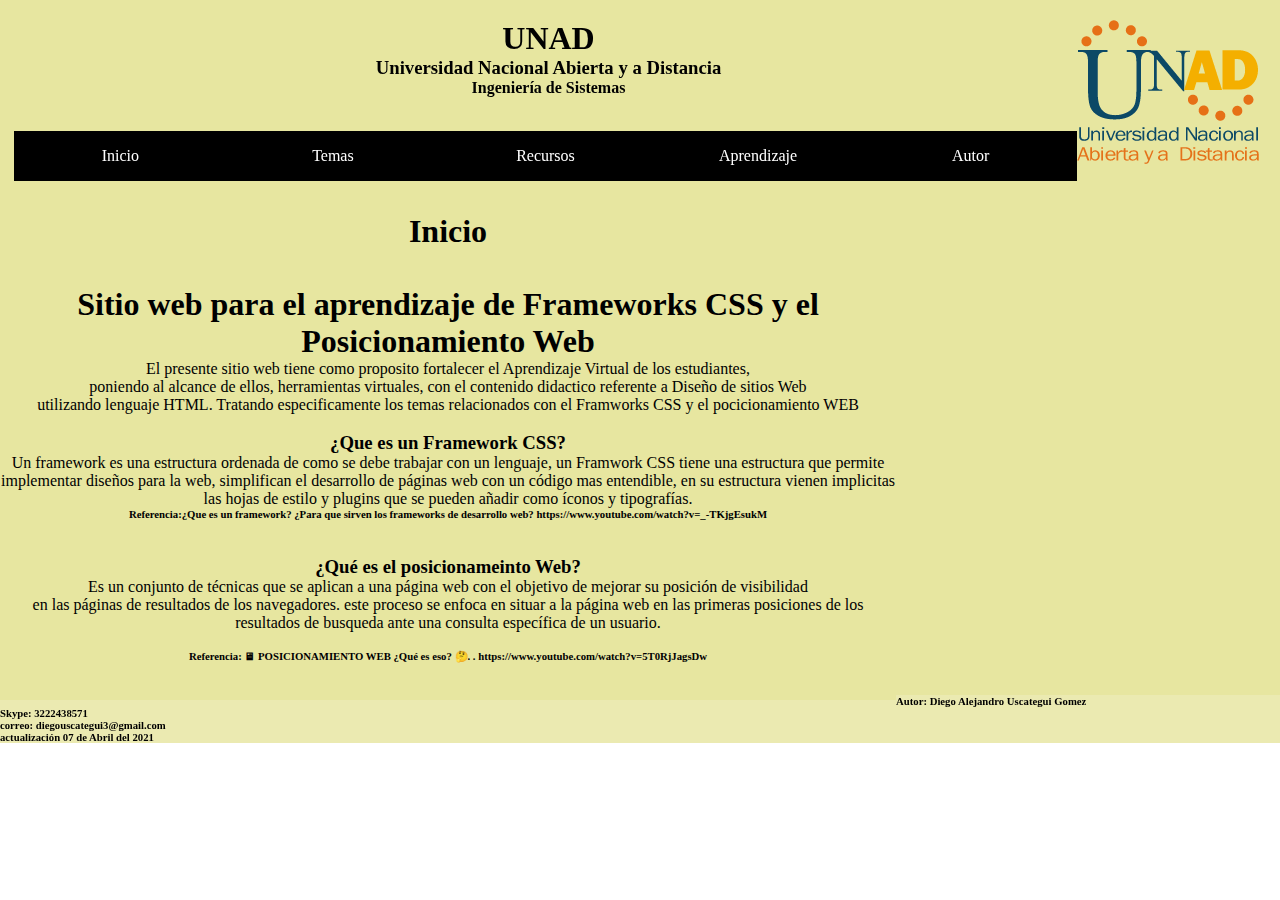
<file: index.html>
<index html>
<html lang="en">

<head>
    <meta charset="UTF-8">
    <meta http-equiv="X-UA-Compatible" content="IE=edge">
    <meta name="viewport" content="width=device-width, initial-scale=1.0">
    <title>Document</title>
    <link rel="stylesheet" href="css/estilos.css">
</head>

<body>
    <header>
        <img src="img/logo UNAD.png" alt="Logo UNAD" style="float:right">
        <Center>
            <h1>UNAD</h1>
        </Center>
        <center>
            <H3>Universidad Nacional Abierta y a Distancia</H3>
            <h4>Ingeniería de Sistemas</h4>
        </center>
    </header>
    <nav>
        <style>
            * {
                margin: 0;
                padding: 0;
                box-sizing: border-box;
            }

            .menu-area a {
                display: flex;
                align-items: center;
                justify-content: center;
                color: #fff;
                background: black;
                height: 50px;
                text-decoration: none;
            }

            .menu-area a:hover {
                background: greenyellow;
                color: #fff;

            }

            .menu-area ul {
                list-style: none;
                display: flex;
            }

            .menu-area li {
                position: relative;
                width: 100%;
                text-align: center;
            }

            .menu-area li:hover .dropdown-1>li {
                top: 0;
                display: block;
            }

            .dropdown-1 li {
                display: none;
                position: relative;
            }

            .dropdown-1 {
                position: absolute;
                display: flex;
                flex-direction: column;
                width: 100%;
            }

            .dropdown-1 li:hover {
                display: block;
            }
        </style>
        </head>

        <body>
            <nav class="menu-area">
                <ul>
                    <li> <a href="Inicio.html">Inicio</a> </li>
                    <li><a href="#">Temas</a>
                        <ul class="dropdown-1">
                            <li><a href="FrameworkCSS.html">Framework y css</a></li>
                            <li><a href="PosicionamientoWeb.html">Posicionamiento Web</a></li>
                            <li><a href="mediaqueries.html">Sitios responsivos con Media Queries</a></li>
                            <li><a href="seo.html">Medidas para mejorar el SEO</a></li>
                        </ul>
                    </li>
                    <li><a href="#">Recursos</a>
                        <ul class="dropdown-1">
                            <li> <a href="Recursos Framework CSS.html">Framework y css</a> </li>
                            <li><a href="Recursos Posicionamiento Digital.html">Posicionamiento web</a>
                            </li>
                        </ul>
                    </li>
                    <li><a href="#">Aprendizaje</a>
                        <ul class="dropdown-1">
                            <li> <a href="AprendizajeActividad1.html">Aprendizaje 1</a> </li>
                            <li><a href="AprendizajeActividad2.html">Aprendizaje 2</a></li>
                        </ul>
                    </li>
                    <li><a href="Autor.html">Autor</a></li>
                </ul>
            </nav>

        </body>

    </nav>
    <div class="Contenedor">
        <section>
            <article>
                <br>
                <CENTER>
                    <h1>Inicio</h1>
                </CENTER>
                <center>
                    <br><br>
                    <h1>Sitio web para el aprendizaje de Frameworks CSS y el Posicionamiento Web</h1>
                    <p>El presente sitio web tiene como proposito fortalecer el Aprendizaje Virtual de los estudiantes,
                        <br>
                        poniendo al alcance de ellos, herramientas virtuales, con el contenido didactico referente a
                        Diseño
                        de sitios Web <br>
                        utilizando lenguaje HTML. Tratando especificamente los temas relacionados con el Framworks CSS y
                        el
                        pocicionamiento WEB <br><br>
                    </p>
                </center>

            </article>
            <article>
                <center>
                    <h3>¿Que es un Framework CSS?</h3>
                    <p>
                        Un framework es una estructura ordenada de como se debe trabajar con un lenguaje, un Framwork
                        CSS
                        tiene una estructura que permite <br>
                        implementar diseños para la web, simplifican el desarrollo de páginas web con un código mas
                        entendible, en su estructura vienen implicitas <br>
                        las hojas de estilo y plugins que se pueden añadir como íconos y tipografías.
                    <h6>Referencia:¿Que es un framework? ¿Para que sirven los frameworks de desarrollo web? 
                        https://www.youtube.com/watch?v=_-TKjgEsukM</h6> <br><br>
                    </p>

                    <h3>¿Qué es el posicionameinto Web?</h3>
                    <p>
                        Es un conjunto de técnicas que se aplican a una página web con el objetivo de mejorar su
                        posición de
                        visibilidad <br>
                        en las páginas de resultados de los navegadores. este proceso se enfoca en situar a la página
                        web en
                        las primeras posiciones
                        de los resultados de busqueda ante una consulta específica de un usuario. <br><br>
                    </p>
                    <h6>Referencia: 🖥 POSICIONAMIENTO WEB ¿Qué es eso? 🤔.                     .
                        https://www.youtube.com/watch?v=5T0RjJagsDw</h6>
                </center>

            </article>
        </section>
        <aside>
            <center>
                <iframe
                    src="https://www.facebook.com/plugins/page.php?href=https%3A%2F%2Fwww.facebook.com%2FUniversidadUNAD%2F&tabs=timeline&width=340&height=500&small_header=false&adapt_container_width=true&hide_cover=false&show_facepile=true&appId"
                    width="340" height="500" style="border:none;overflow:hidden" scrolling="no" frameborder="0"
                    allowfullscreen="true"
                    allow="autoplay; clipboard-write; encrypted-media; picture-in-picture; web-share"></iframe>
        </aside>
        </center>

    </div>

    <footer>
        <h6>Autor: Diego Alejandro Uscategui Gomez<br>
            Skype: 3222438571 <br>
            correo: diegouscategui3@gmail.com <br>
            actualización 07 de Abril del 2021
    </footer>




</body>

</html>
</file>
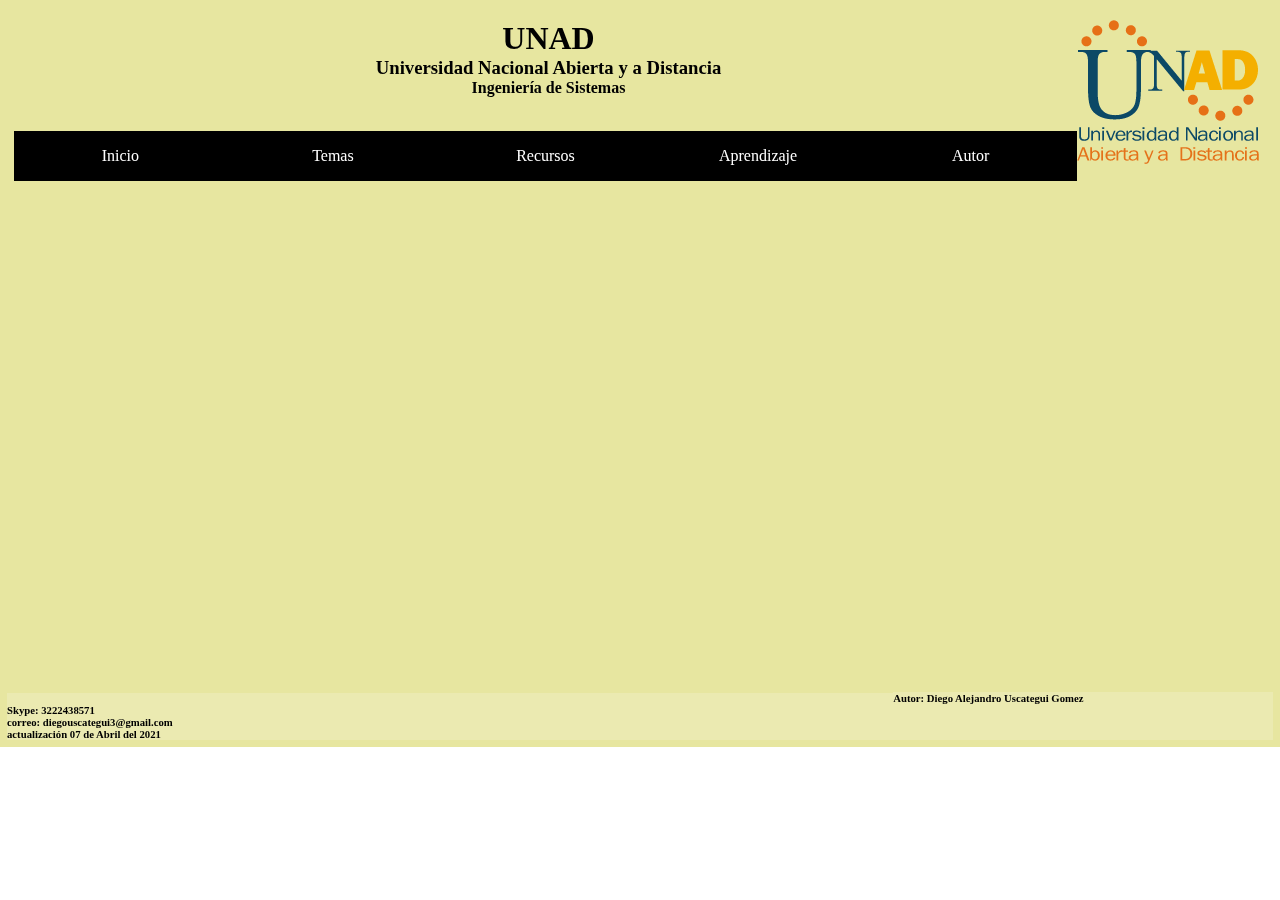
<file: AprendizajeActividad1.html>
<!DOCTYPE html>
<html lang="en">

<head>
    <meta charset="UTF-8">
    <meta http-equiv="X-UA-Compatible" content="IE=edge">
    <meta name="viewport" content="width=device-width, initial-scale=1.0">
    <title>Document</title>
    <link rel="stylesheet" href="css/estilos.css">
</head>

<body>
    <header>
        <img src="img/logo UNAD.png" alt="Logo UNAD" style="float:right">
        <Center>
            <h1>UNAD</h1>
        </Center>
        <center>
            <H3>Universidad Nacional Abierta y a Distancia</H3>
            <h4>Ingeniería de Sistemas</h4>
        </center>

    </header>
    <nav>
        <style>
            * {
                margin: 0;
                padding: 0;
                box-sizing: border-box;
            }

            .menu-area a {
                display: flex;
                align-items: center;
                justify-content: center;
                color: #fff;
                background: black;
                height: 50px;
                text-decoration: none;
            }

            .menu-area a:hover {
                background: rgb(243, 57, 228);
                color: #fff;

            }

            .menu-area ul {
                list-style: none;
                display: flex;
            }

            .menu-area li {
                position: relative;
                width: 100%;
                text-align: center;
            }

            .menu-area li:hover .dropdown-1>li {
                top: 0;
                display: block;
            }

            .dropdown-1 li {
                display: none;
                position: relative;
            }

            .dropdown-1 {
                position: absolute;
                display: flex;
                flex-direction: column;
                width: 100%;
            }

            .dropdown-1 li:hover {
                display: block;
            }
        </style>
        </head>

        <body>
            <nav class="menu-area">
                <ul>
                    <li> <a href="Inicio.html">Inicio</a> </li>
                    <li><a href="#">Temas</a>
                        <ul class="dropdown-1">
                            <li><a href="FrameworkCSS.html">Framework y css</a></li>
                            <li><a href="PosicionamientoWeb.html">Posicionamiento Web</a></li>
                            <li><a href="mediaqueries.html">Sitios responsivos con Media Queries</a></li>
                            <li><a href="seo.html">Medidas para mejorar el SEO</a></li>
                        </ul>
                    </li>
                    <li><a href="#">Recursos</a>
                        <ul class="dropdown-1">
                            <li> <a href="Recursos Framework CSS.html">Recursos Framework</a> </li>
                            <li><a href="Recursos Posicionamiento Digital.html">Recursos Posicionamiento Digital</a>
                            </li>
                        </ul>
                    </li>
                    <li><a href="#">Aprendizaje</a>
                        <ul class="dropdown-1">
                            <li> <a href="AprendizajeActividad1.html">Aprendizaje 1</a> </li>
                            <li><a href="AprendizajeActividad2.html">Aprendizaje 2</a></li>
                        </ul>
                    </li>
                    <li><a href="Autor.html">Autor</a></li>
                </ul>
            </nav>
            <div class="Contenedor">
                <section>
                    <br><br><br>

                    <CENTER>
                        <iframe src="https://docs.google.com/forms/d/e/1FAIpQLScXEA7ORvVWGWiTaOumkJcEmQCnlHQJTFWEC_swxngKiFm23w/viewform?embedded=true" width="640" height="450" frameborder="0" marginheight="0" marginwidth="0">Cargando…</iframe>
                    </CENTER>
                </section>
                <aside>
                    <center>
                        <iframe
                            src="https://www.facebook.com/plugins/page.php?href=https%3A%2F%2Fwww.facebook.com%2FUniversidadUNAD%2F&tabs=timeline&width=340&height=500&small_header=false&adapt_container_width=true&hide_cover=false&show_facepile=true&appId"
                            width="340" height="500" style="border:none;overflow:hidden" scrolling="no" frameborder="0"
                            allowfullscreen="true"
                            allow="autoplay; clipboard-write; encrypted-media; picture-in-picture; web-share"></iframe>
                    </center>

                </aside>
            </div>

            <footer>
                <h6>Autor: Diego Alejandro Uscategui Gomez<br>
                    Skype: 3222438571 <br>
                    correo: diegouscategui3@gmail.com <br>
                    actualización 07 de Abril del 2021
            </footer>




        </body>

</html>
</file>
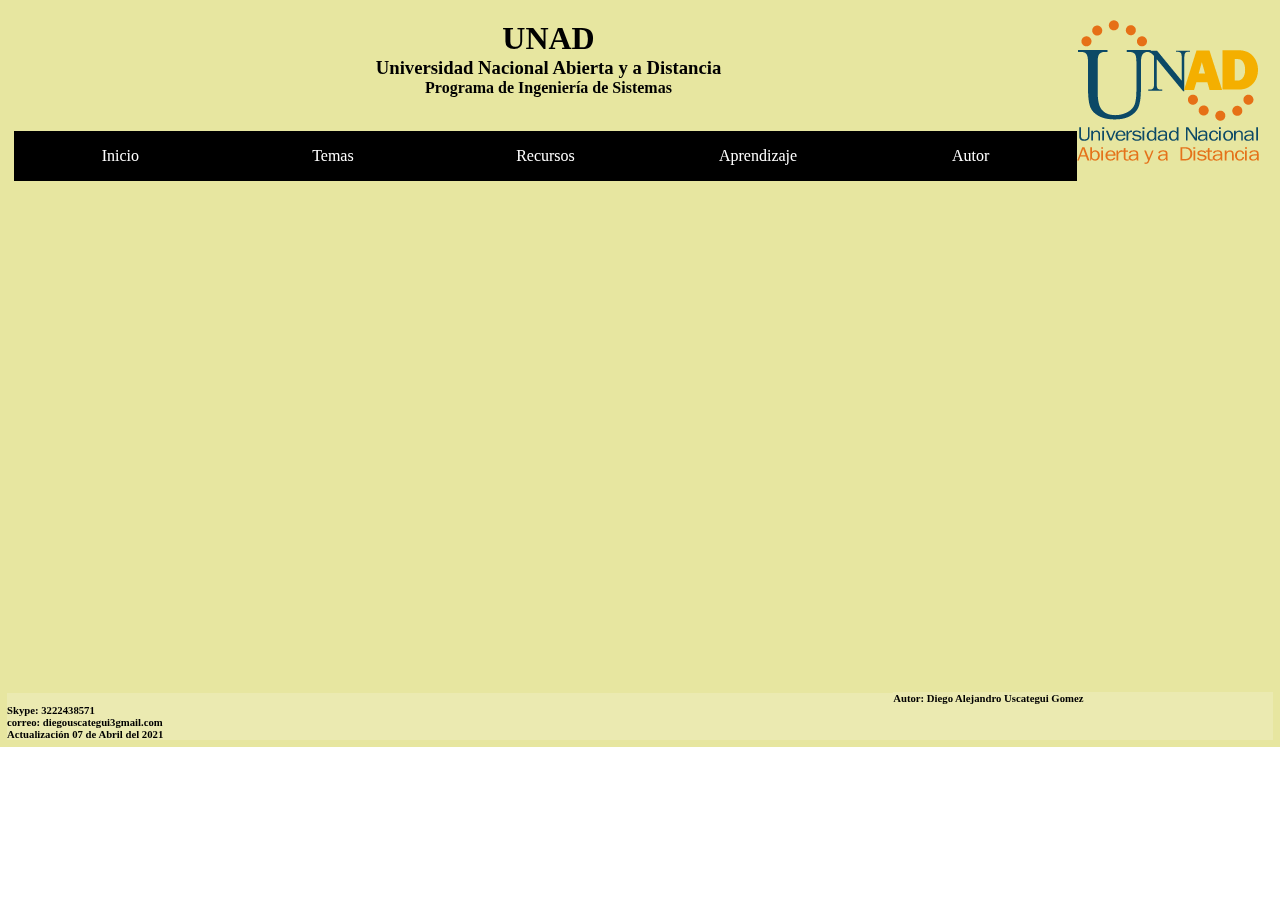
<file: AprendizajeActividad2.html>
<!DOCTYPE html>
<html lang="en">

<head>
    <meta charset="UTF-8">
    <meta http-equiv="X-UA-Compatible" content="IE=edge">
    <meta name="viewport" content="width=device-width, initial-scale=1.0">
    <title>Document</title>
    <link rel="stylesheet" href="css/estilos.css">
</head>

<body>
    <header>
        <img src="img/logo UNAD.png" alt="Logo UNAD" style="float:right">
        <Center>
            <h1>UNAD</h1>
        </Center>
        <center>
            <H3>Universidad Nacional Abierta y a Distancia</H3>
            <h4>Programa de Ingeniería de Sistemas</h4>
        </center>

    </header>
    <nav>
        <style>
            * {
                margin: 0;
                padding: 0;
                box-sizing: border-box;
            }

            .menu-area a {
                display: flex;
                align-items: center;
                justify-content: center;
                color: #fff;
                background: black;
                height: 50px;
                text-decoration: none;
            }

            .menu-area a:hover {
                background: rgb(10, 126, 134);
                color: #fff;

            }

            .menu-area ul {
                list-style: none;
                display: flex;
            }

            .menu-area li {
                position: relative;
                width: 100%;
                text-align: center;
            }

            .menu-area li:hover .dropdown-1>li {
                top: 0;
                display: block;
            }

            .dropdown-1 li {
                display: none;
                position: relative;
            }

            .dropdown-1 {
                position: absolute;
                display: flex;
                flex-direction: column;
                width: 100%;
            }

            .dropdown-1 li:hover {
                display: block;
            }
        </style>
        </head>

        <body>
            <nav class="menu-area">
                <ul>
                    <li> <a href="Inicio.html">Inicio</a> </li>
                    <li><a href="#">Temas</a>
                        <ul class="dropdown-1">
                            <li><a href="FrameworkCSS.html">Framework y css</a></li>
                            <li><a href="PosicionamientoWeb.html">Posicionamiento Web</a></li>
                            <li><a href="mediaqueries.html">Sitios responsivos con Media Queries</a></li>
                            <li><a href="seo.html">Medidas para mejorar el SEO</a></li>
                        </ul>
                    </li>
                    <li><a href="#">Recursos</a>
                        <ul class="dropdown-1">
                            <li> <a href="Recursos Framework CSS.html">Recursos Framework</a> </li>
                            <li><a href="Recursos Posicionamiento Digital.html">Recursos Posicionamiento Digital</a>
                            </li>
                        </ul>
                    </li>
                    <li><a href="#">Aprendizaje</a>
                        <ul class="dropdown-1">
                            <li> <a href="AprendizajeActividad1.html">Aprendizaje 1</a> </li>
                            <li><a href="AprendizajeActividad2.html">Aprendizaje 2</a></li>
                        </ul>
                    </li>
                    <li><a href="Autor.html">Autor</a></li>
                </ul>
            </nav>
            <div class="Contenedor">
                <section>
                    <br><br><br>

                    <CENTER>
                        <iframe src="https://docs.google.com/forms/d/e/1FAIpQLSdJ3NBCRoNz_AgJWixVGAFlVgmpeKa7QBH1gLf-4hPjqUX6-w/viewform?embedded=true" width="640" height="450" frameborder="0" marginheight="0" marginwidth="0">Cargando…</iframe>
                    </CENTER>

                </section>
                <aside>
                    <center>
                        <iframe
                            src="https://www.facebook.com/plugins/page.php?href=https%3A%2F%2Fwww.facebook.com%2FUniversidadUNAD%2F&tabs=timeline&width=340&height=500&small_header=false&adapt_container_width=true&hide_cover=false&show_facepile=true&appId"
                            width="340" height="500" style="border:none;overflow:hidden" scrolling="no" frameborder="0"
                            allowfullscreen="true"
                            allow="autoplay; clipboard-write; encrypted-media; picture-in-picture; web-share"></iframe>
                    </center>

                </aside>
            </div>

            <footer>
                <h6>Autor: Diego Alejandro Uscategui Gomez <br>
                    Skype: 3222438571 <br>
                    correo: diegouscategui3gmail.com <br>
                    Actualización 07 de Abril del 2021
            </footer>




        </body>

</html>
</file>
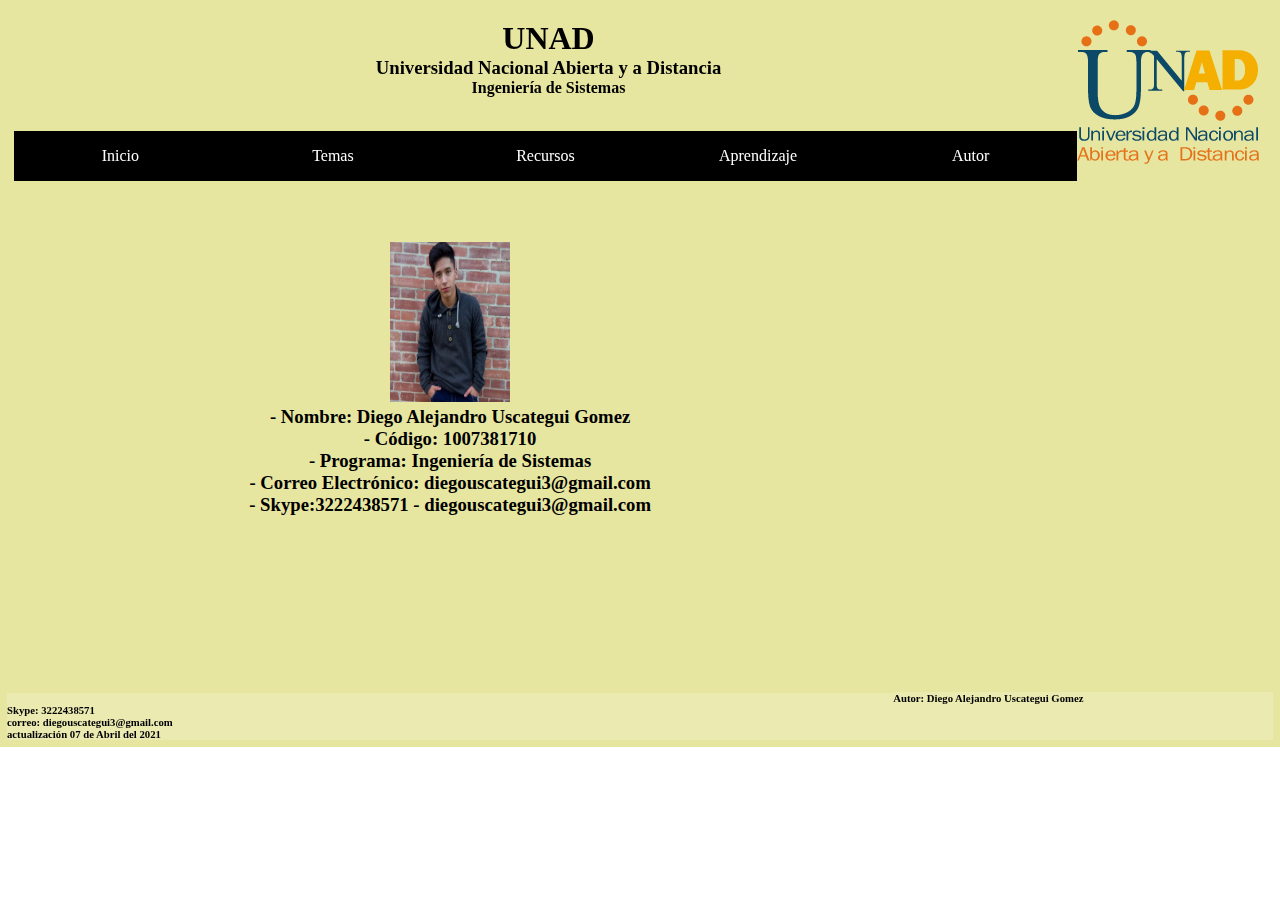
<file: Autor.html>
<!DOCTYPE html>
<html lang="en">

<head>
    <meta charset="UTF-8">
    <meta http-equiv="X-UA-Compatible" content="IE=edge">
    <meta name="viewport" content="width=device-width, initial-scale=1.0">
    <title>Document</title>
    <link rel="stylesheet" href="css/estilos.css">
</head>

<body>
    <header>
        <img src="img/logo UNAD.png" alt="Logo UNAD" style="float:right">
        <Center>
            <h1>UNAD</h1>
        </Center>
        <center>
            <H3>Universidad Nacional Abierta y a Distancia</H3>
            <h4>Ingeniería de Sistemas</h4>
        </center>
    </header>
    <nav>
        <style>
            * {
                margin: 0;
                padding: 0;
                box-sizing: border-box;
            }

            .menu-area a {
                display: flex;
                align-items: center;
                justify-content: center;
                color: #fff;
                background: black;
                height: 50px;
                text-decoration: none;
            }

            .menu-area a:hover {
                background: yellowgreen;
                color: #fff;

            }

            .menu-area ul {
                list-style: none;
                display: flex;
            }

            .menu-area li {
                position: relative;
                width: 100%;
                text-align: center;
            }

            .menu-area li:hover .dropdown-1>li {
                top: 0;
                display: block;
            }

            .dropdown-1 li {
                display: none;
                position: relative;
            }

            .dropdown-1 {
                position: absolute;
                display: flex;
                flex-direction: column;
                width: 100%;
            }

            .dropdown-1 li:hover {
                display: block;
            }
        </style>
        </head>

        <body>
            <nav class="menu-area">
                <ul>
                    <li> <a href="Inicio.html">Inicio</a> </li>
                    <li><a href="#">Temas</a>
                        <ul class="dropdown-1">
                            <li><a href="FrameworkCSS.html">Framework y css</a></li>
                            <li><a href="PosicionamientoWeb.html">Posicionamiento Web</a></li>
                            <li><a href="mediaqueries.html">Sitios responsivos con Media Queries</a></li>
                            <li><a href="seo.html">Medidas para mejorar el SEO</a></li>
                        </ul>
                    </li>
                    <li><a href="#">Recursos</a>
                        <ul class="dropdown-1">
                            <li> <a href="Recursos Framework CSS.html">Recursos Framework</a> </li>
                            <li><a href="Recursos Posicionamiento Digital.html">Recursos Posicionamiento Digital</a>
                            </li>
                        </ul>
                    </li>
                    <li><a href="#">Aprendizaje</a>
                        <ul class="dropdown-1">
                            <li> <a href="AprendizajeActividad1.html">Aprendizaje 1</a> </li>
                            <li><a href="AprendizajeActividad2.html">Aprendizaje 2</a></li>
                        </ul>
                    </li>
                    <li><a href="Autor.html">Autor</a></li>
                </ul>
            </nav>
            <div class="Contenedor">
                <section>


                    <article>
                        <br><br><br>
                        <center>
                            <img src="img/Foto.jpg" width="120" height="160">
                        </center>

                        <p>
                            <center>
                                <h3> - Nombre: Diego Alejandro Uscategui Gomez <br>
                                    - Código: 1007381710 <br>
                                    - Programa: Ingeniería de Sistemas <br>
                                    - Correo Electrónico: diegouscategui3@gmail.com <br>
                                    - Skype:3222438571
                                    - diegouscategui3@gmail.com <br> 
                                </h3>
                            </center>



                        </p>

                    </article>

                </section>
                <aside>
                    <center>
                        <iframe
                            src="https://www.facebook.com/plugins/page.php?href=https%3A%2F%2Fwww.facebook.com%2FUniversidadUNAD%2F&tabs=timeline&width=340&height=500&small_header=false&adapt_container_width=true&hide_cover=false&show_facepile=true&appId"
                            width="340" height="500" style="border:none;overflow:hidden" scrolling="no" frameborder="0"
                            allowfullscreen="true"
                            allow="autoplay; clipboard-write; encrypted-media; picture-in-picture; web-share"></iframe>
                    </center>

                </aside>
            </div>

            <footer>
                <h6>Autor: Diego Alejandro Uscategui Gomez<br>
                    Skype: 3222438571 <br>
                    correo: diegouscategui3@gmail.com <br>
                    actualización 07 de Abril del 2021
            </footer>




        </body>

</html>
</file>
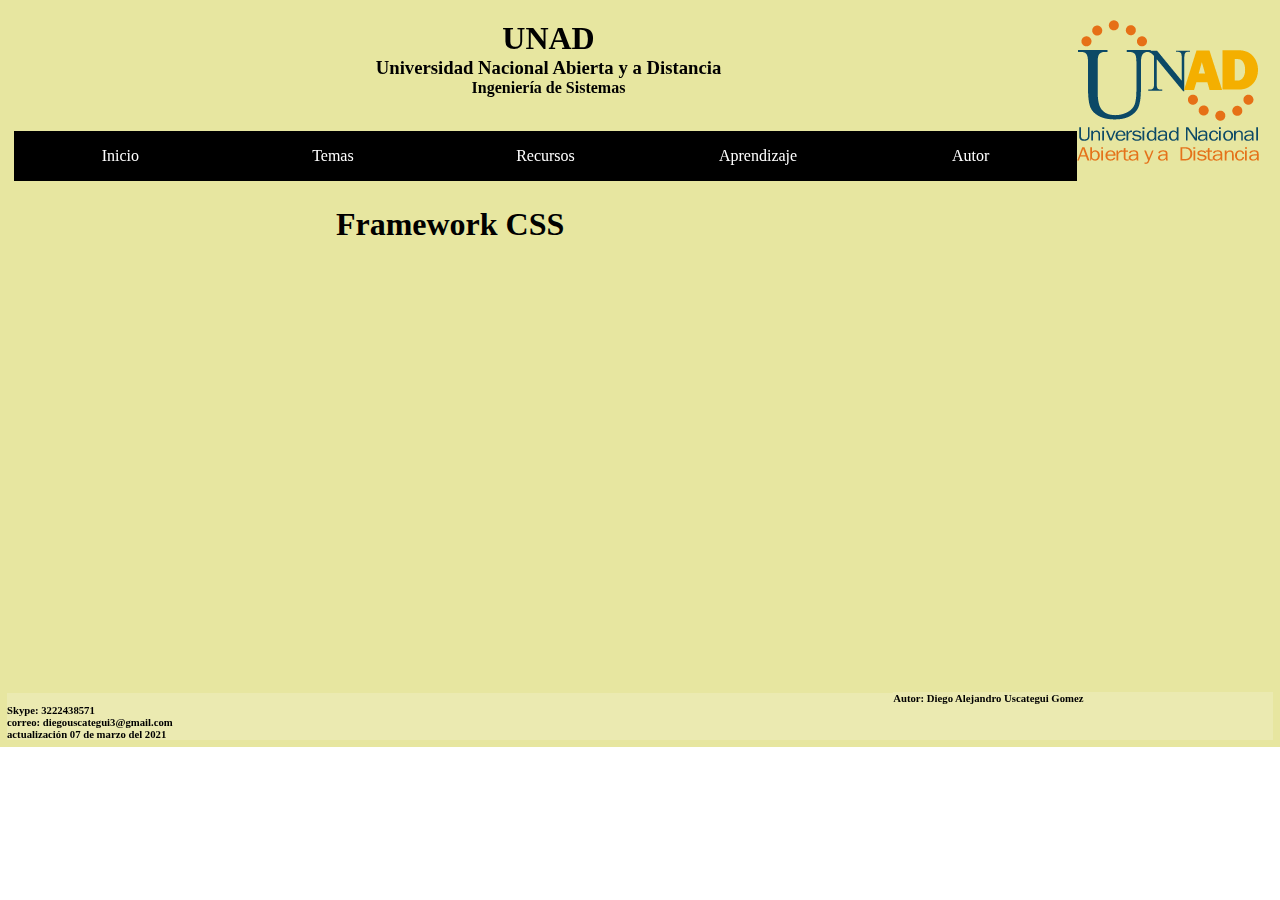
<file: FrameworkCSS.html>
<!DOCTYPE html>
<html lang="en">

<head>
    <meta charset="UTF-8">
    <meta http-equiv="X-UA-Compatible" content="IE=edge">
    <meta name="viewport" content="width=device-width, initial-scale=1.0">
    <title>Document</title>
    <link rel="stylesheet" href="css/estilos.css">
</head>

<body>
    <header>
        <img src="img/logo UNAD.png" alt="Logo UNAD" style="float:right">
        <Center>
            <h1>UNAD</h1>
        </Center>
        <center>
            <H3>Universidad Nacional Abierta y a Distancia</H3>
            <h4>Ingeniería de Sistemas</h4>
        </center>
    </header>
    <nav>
        <style>
            * {
                margin: 0;
                padding: 0;
                box-sizing: border-box;
            }

            .menu-area a {
                display: flex;
                align-items: center;
                justify-content: center;
                color: #fff;
                background: black;
                height: 50px;
                text-decoration: none;
            }

            .menu-area a:hover {
                background: tomato;
                color: #fff;

            }

            .menu-area ul {
                list-style: none;
                display: flex;
            }

            .menu-area li {
                position: relative;
                width: 100%;
                text-align: center;
            }

            .menu-area li:hover .dropdown-1>li {
                top: 0;
                display: block;
            }

            .dropdown-1 li {
                display: none;
                position: relative;
            }

            .dropdown-1 {
                position: absolute;
                display: flex;
                flex-direction: column;
                width: 100%;
            }

            .dropdown-1 li:hover {
                display: block;
            }
        </style>
        </head>

        <body>
            <nav class="menu-area">
                <ul>
                    <li> <a href="Inicio.html">Inicio</a> </li>
                    <li><a href="#">Temas</a>
                        <ul class="dropdown-1">
                            <li><a href="FrameworkCSS.html">Framework y css</a></li>
                            <li><a href="PosicionamientoWeb.html">Posicionamiento Web</a></li>
                            <li><a href="mediaqueries.html">Sitios responsivos con Media Queries</a></li>
                            <li><a href="seo.html">Medidas para mejorar el SEO</a></li>
                        </ul>
                    </li>
                    <li><a href="#">Recursos</a>
                        <ul class="dropdown-1">
                            <li> <a href="Recursos Framework CSS.html">Recursos Framework</a> </li>
                            <li><a href="Recursos Posicionamiento Digital.html">Recursos Posicionamiento Digital</a>
                            </li>
                        </ul>
                    </li>
                    <li><a href="#">Aprendizaje</a>
                        <ul class="dropdown-1">
                            <li> <a href="AprendizajeActividad1.html">Aprendizaje 1</a> </li>
                            <li><a href="AprendizajeActividad2.html">Aprendizaje 2</a></li>
                        </ul>
                    </li>
                    <li><a href="Autor.html">Autor</a></li>
                </ul>
            </nav>
            <div class="Contenedor">
                <section>
                    <article>
                        <br>
                        <CENTER>
                            <h1>Framework CSS</h1>
                        </CENTER>
                        <center>
                            <iframe width="880" height="455" src="pdf/Framework CSS.pdf"
                                frameborder="0"></iframe>
                        </center>

                    </article>

                </section>
                <aside>
                    <center>
                        <iframe
                            src="https://www.facebook.com/plugins/page.php?href=https%3A%2F%2Fwww.facebook.com%2FUniversidadUNAD%2F&tabs=timeline&width=340&height=500&small_header=false&adapt_container_width=true&hide_cover=false&show_facepile=true&appId"
                            width="340" height="500" style="border:none;overflow:hidden" scrolling="no" frameborder="0"
                            allowfullscreen="true"
                            allow="autoplay; clipboard-write; encrypted-media; picture-in-picture; web-share"></iframe>
                    </center>

                </aside>
            </div>

            <footer>
                <h6>Autor: Diego Alejandro Uscategui Gomez<br>
                    Skype: 3222438571 <br>
                    correo: diegouscategui3@gmail.com <br>
                    actualización 07 de marzo del 2021
            </footer>




        </body>

</html>
</file>
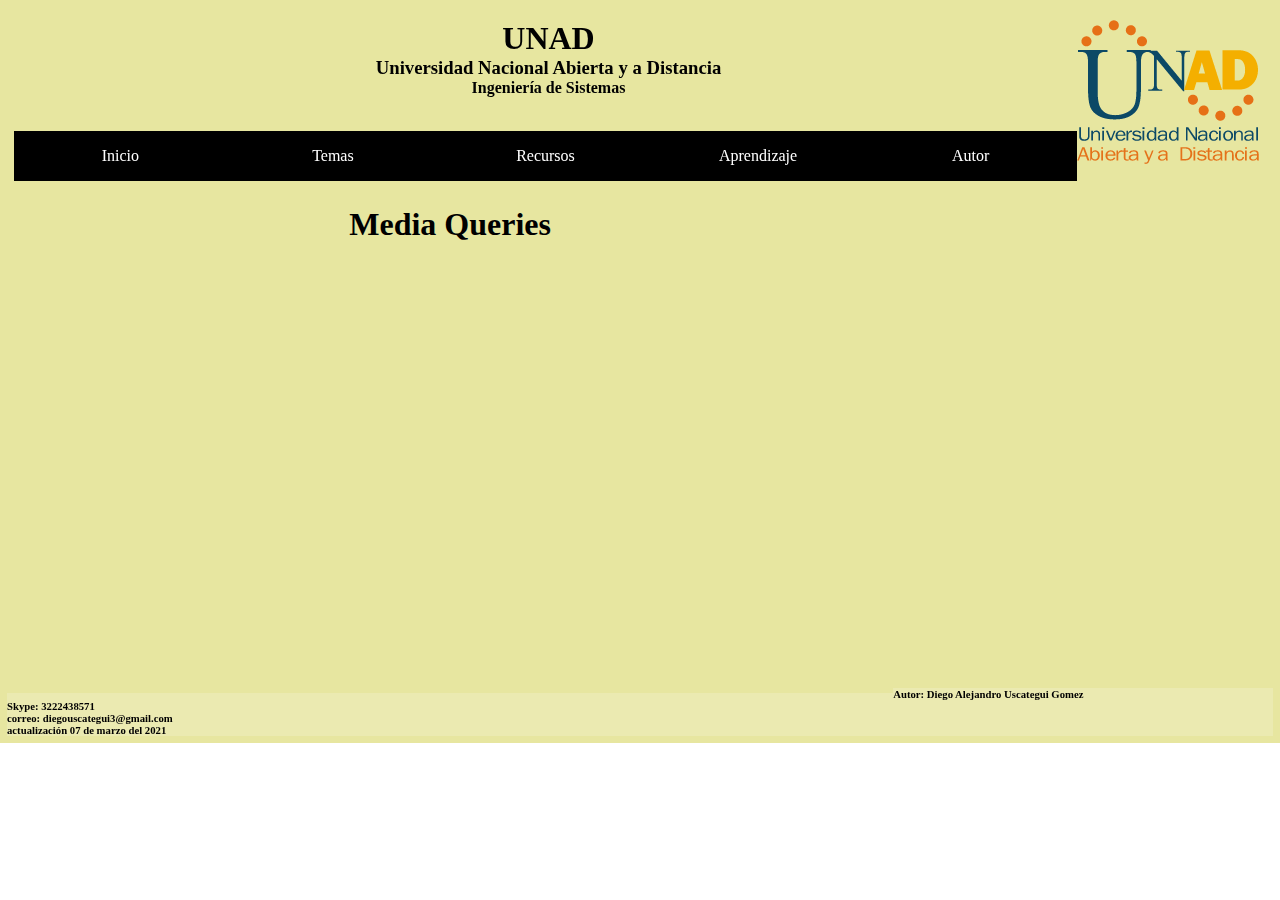
<file: mediaqueries.html>
<mediaqueries html>
<html lang="en">

<head>
    <meta charset="UTF-8">
    <meta http-equiv="X-UA-Compatible" content="IE=edge">
    <meta name="viewport" content="width=device-width, initial-scale=1.0">
    <title>Document</title>
    <link rel="stylesheet" href="css/estilos.css">
</head>

<body>
    <header>
        <img src="img/logo UNAD.png" alt="Logo UNAD" style="float:right">
        <Center>
            <h1>UNAD</h1>
        </Center>
        <center>
            <H3>Universidad Nacional Abierta y a Distancia</H3>
            <h4>Ingeniería de Sistemas</h4>
        </center>
    </header>
    <nav>
        <style>
            * {
                margin: 0;
                padding: 0;
                box-sizing: border-box;
            }
    
            .menu-area a {
                display: flex;
                align-items: center;
                justify-content: center;
                color: #fff;
                background: black;
                height: 50px;
                text-decoration: none;
            }
    
            .menu-area a:hover {
                background: blueviolet;
                color: #fff;
    
            }
    
            .menu-area ul {
                list-style: none;
                display: flex;
            }
    
            .menu-area li {
                position: relative;
                width: 100%;
                text-align: center;
            }
    
            .menu-area li:hover .dropdown-1>li {
                top: 0;
                display: block;
            }
    
            .dropdown-1 li {
                display: none;
                position: relative;
            }
    
            .dropdown-1 {
                position: absolute;
                display: flex;
                flex-direction: column;
                width: 100%;
            }
    
            .dropdown-1 li:hover {
                display: block;
            }
    
        </style>
    </head>
    
    <body>
        <nav class="menu-area">
            <ul>
                <li> <a href="Inicio.html">Inicio</a> </li>
                <li><a href="#">Temas</a>
                    <ul class="dropdown-1">
                        <li><a href="FrameworkCSS.html">Framework y css</a></li>
                        <li><a href="PosicionamientoWeb.html">Posicionamiento Web</a></li>
                        <li><a href="mediaqueries.html">Sitios responsivos con Media Queries</a></li>
                        <li><a href="seo.html">Medidas para mejorar el SEO</a></li>
                    </ul>
                </li>
                <li><a href="#">Recursos</a>
                    <ul class="dropdown-1">
                        <li> <a href="Recursos Framework CSS.html">Recursos Framework</a> </li>
                        <li><a href="Recursos Posicionamiento Digital.html">Recursos Posicionamiento Digital</a></li>
                    </ul>
                </li>
                <li><a href="#">Aprendizaje</a>
                    <ul class="dropdown-1">
                        <li> <a href="AprendizajeActividad1.html">Aprendizaje 1</a> </li>
                        <li><a href="AprendizajeActividad2.html">Aprendizaje 2</a></li>
                    </ul>
                </li>
                <li><a href="Autor.html">Autor</a></li>
            </ul>
        </nav>
    <div class="Contenedor">
        <section>
            <article>
                <br>
                <CENTER>
                    <h1>Media Queries</h1>
                </CENTER>
                <center>
                    <iframe width="880" height="455" src="pdf/mediaqueries.pdf"
                        frameborder="0"></iframe>
                </center>

            </article>

        </section>
        <aside>
            <center>
                <iframe
                    src="https://www.facebook.com/plugins/page.php?href=https%3A%2F%2Fwww.facebook.com%2FUniversidadUNAD%2F&tabs=timeline&width=340&height=500&small_header=false&adapt_container_width=true&hide_cover=false&show_facepile=true&appId"
                    width="340" height="500" style="border:none;overflow:hidden" scrolling="no" frameborder="0"
                    allowfullscreen="true"
                    allow="autoplay; clipboard-write; encrypted-media; picture-in-picture; web-share"></iframe>
            </center>

        </aside>
    </div>

    <footer>
        <h6>Autor: Diego Alejandro Uscategui Gomez<br>
            Skype: 3222438571 <br>
            correo: diegouscategui3@gmail.com <br>
            actualización 07 de marzo del 2021
    </footer>




</body>

</html>
</file>
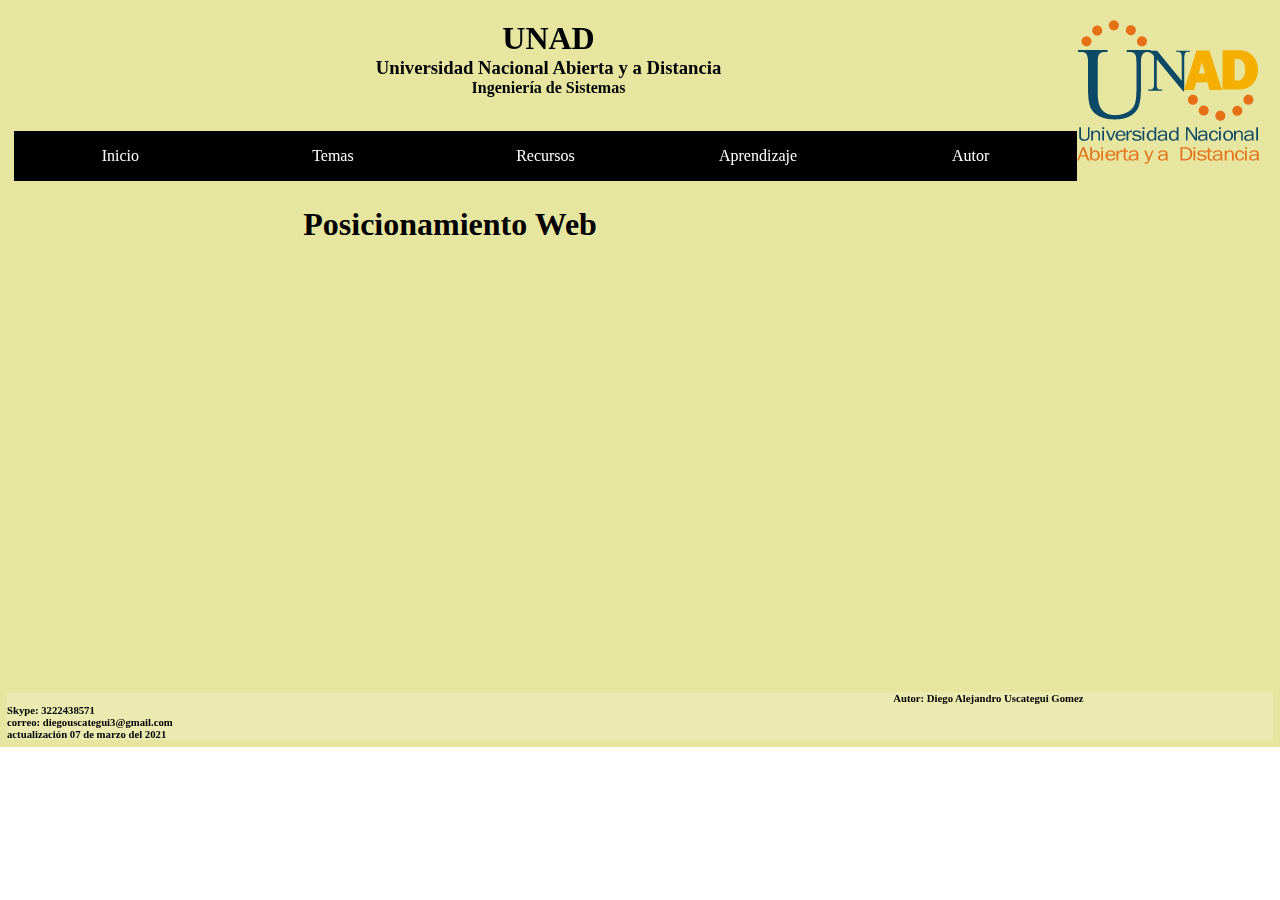
<file: PosicionamientoWeb.html>
<!DOCTYPE html>
<html lang="en">

<head>
    <meta charset="UTF-8">
    <meta http-equiv="X-UA-Compatible" content="IE=edge">
    <meta name="viewport" content="width=device-width, initial-scale=1.0">
    <title>Document</title>
    <link rel="stylesheet" href="css/estilos.css">
</head>

<body>
    <header>
        <img src="img/logo UNAD.png" alt="Logo UNAD" style="float:right">
        <Center>
            <h1>UNAD</h1>
        </Center>
        <center>
            <H3>Universidad Nacional Abierta y a Distancia</H3>
            <h4>Ingeniería de Sistemas</h4>
        </center>
    </header>
    <nav>
        <style>
            * {
                margin: 0;
                padding: 0;
                box-sizing: border-box;
            }
    
            .menu-area a {
                display: flex;
                align-items: center;
                justify-content: center;
                color: #fff;
                background: black;
                height: 50px;
                text-decoration: none;
            }
    
            .menu-area a:hover {
                background: blueviolet;
                color: #fff;
    
            }
    
            .menu-area ul {
                list-style: none;
                display: flex;
            }
    
            .menu-area li {
                position: relative;
                width: 100%;
                text-align: center;
            }
    
            .menu-area li:hover .dropdown-1>li {
                top: 0;
                display: block;
            }
    
            .dropdown-1 li {
                display: none;
                position: relative;
            }
    
            .dropdown-1 {
                position: absolute;
                display: flex;
                flex-direction: column;
                width: 100%;
            }
    
            .dropdown-1 li:hover {
                display: block;
            }
    
        </style>
    </head>
    
    <body>
        <nav class="menu-area">
            <ul>
                <li> <a href="Inicio.html">Inicio</a> </li>
                <li><a href="#">Temas</a>
                    <ul class="dropdown-1">
                        <li><a href="FrameworkCSS.html">Framework y css</a></li>
                         <li><a href="PosicionamientoWeb.html">Posicionamiento Web</a></li>
                         <li><a href="mediaqueries.html">Sitios responsivos con Media Queries</a></li>
                         <li><a href="seo.html">Medidas para mejorar el SEO</a></li>
                    </ul>
                </li>
                <li><a href="#">Recursos</a>
                    <ul class="dropdown-1">
                        <li> <a href="Recursos Framework CSS.html">Recursos Framework</a> </li>
                        <li><a href="Recursos Posicionamiento Digital.html">Recursos Posicionamiento Digital</a></li>
                    </ul>
                </li>
                <li><a href="#">Aprendizaje</a>
                    <ul class="dropdown-1">
                        <li> <a href="AprendizajeActividad1.html">Aprendizaje 1</a> </li>
                        <li><a href="AprendizajeActividad2.html">Aprendizaje 2</a></li>
                    </ul>
                </li>
                <li><a href="Autor.html">Autor</a></li>
            </ul>
        </nav>
    <div class="Contenedor">
        <section>
            <article>
                <br>
                <CENTER>
                    <h1>Posicionamiento Web</h1>
                </CENTER>
                <center>
                    <iframe width="880" height="455" src="pdf/Posicionamiento WEB.pdf"
                        frameborder="0"></iframe>
                </center>

            </article>

        </section>
        <aside>
            <center>
                <iframe
                    src="https://www.facebook.com/plugins/page.php?href=https%3A%2F%2Fwww.facebook.com%2FUniversidadUNAD%2F&tabs=timeline&width=340&height=500&small_header=false&adapt_container_width=true&hide_cover=false&show_facepile=true&appId"
                    width="340" height="500" style="border:none;overflow:hidden" scrolling="no" frameborder="0"
                    allowfullscreen="true"
                    allow="autoplay; clipboard-write; encrypted-media; picture-in-picture; web-share"></iframe>
            </center>

        </aside>
    </div>

    <footer>
        <h6>Autor: Diego Alejandro Uscategui Gomez<br>
            Skype: 3222438571 <br>
            correo: diegouscategui3@gmail.com <br>
            actualización 07 de marzo del 2021
    </footer>




</body>

</html>
</file>
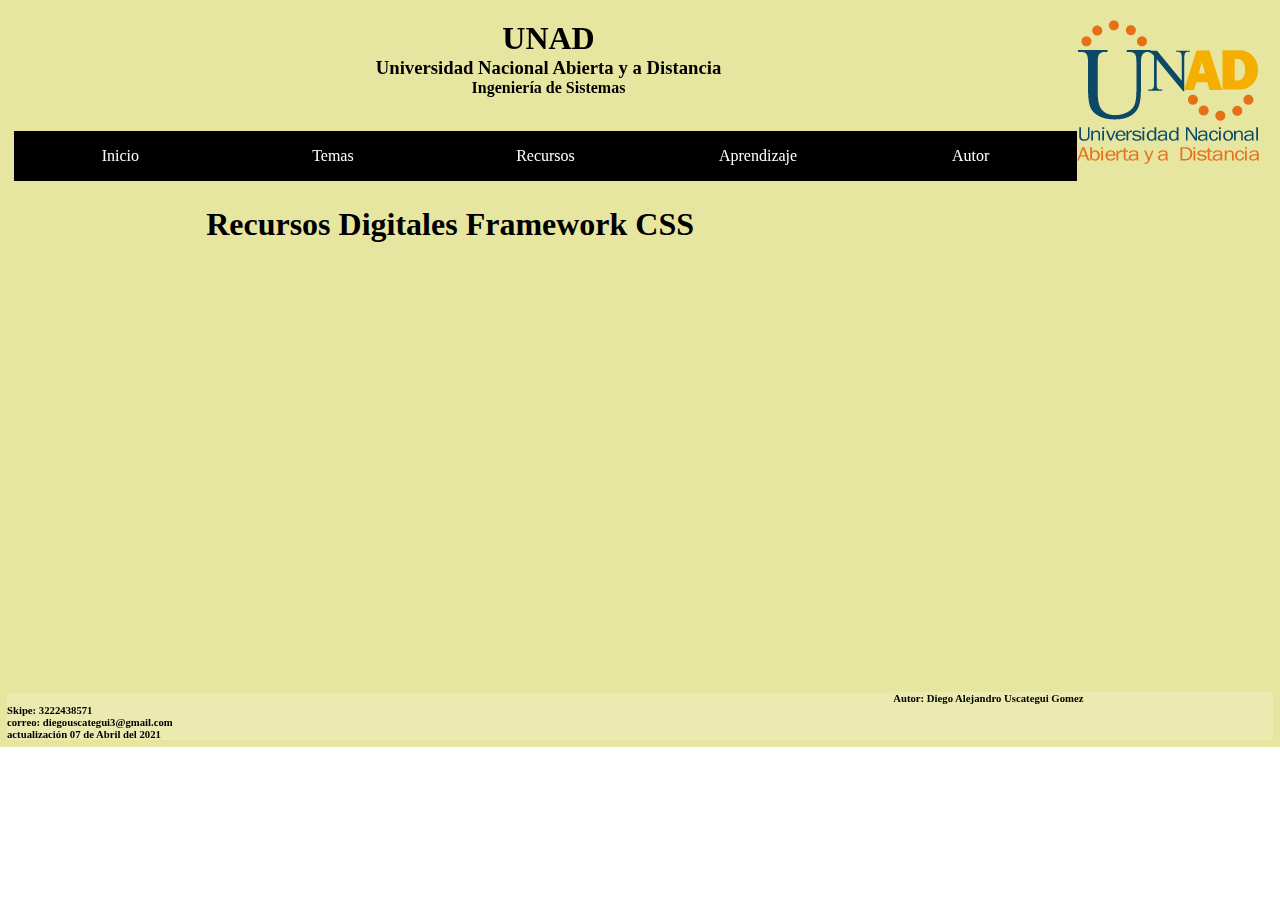
<file: Recursos Framework CSS.html>
<!DOCTYPE html>
<html lang="en">

<head>
    <meta charset="UTF-8">
    <meta http-equiv="X-UA-Compatible" content="IE=edge">
    <meta name="viewport" content="width=device-width, initial-scale=1.0">
    <title>Document</title>
    <link rel="stylesheet" href="css/estilos.css">
</head>

<body>
    <header>
        <img src="img/logo UNAD.png" alt="Logo UNAD" style="float:right">
        <Center>
            <h1>UNAD</h1>
        </Center>
        <center>
            <H3>Universidad Nacional Abierta y a Distancia</H3>
            <h4>Ingeniería de Sistemas</h4>
        </center>
    </header>
    <nav>
        <style>
            * {
                margin: 0;
                padding: 0;
                box-sizing: border-box;
            }

            .menu-area a {
                display: flex;
                align-items: center;
                justify-content: center;
                color: #fff;
                background: black;
                height: 50px;
                text-decoration: none;
            }

            .menu-area a:hover {
                background: green;
                color: #fff;

            }

            .menu-area ul {
                list-style: none;
                display: flex;
            }

            .menu-area li {
                position: relative;
                width: 100%;
                text-align: center;
            }

            .menu-area li:hover .dropdown-1>li {
                top: 0;
                display: block;
            }

            .dropdown-1 li {
                display: none;
                position: relative;
            }

            .dropdown-1 {
                position: absolute;
                display: flex;
                flex-direction: column;
                width: 100%;
            }

            .dropdown-1 li:hover {
                display: block;
            }
        </style>
        </head>

        <body>
            <nav class="menu-area">
                <ul>
                    <li> <a href="Inicio.html">Inicio</a> </li>
                    <li><a href="#">Temas</a>
                        <ul class="dropdown-1">
                            <li><a href="FrameworkCSS.html">Framework y css</a></li>
                            <li><a href="PosicionamientoWeb.html">Posicionamiento Web</a></li>
                            <li><a href="mediaqueries.html">Sitios responsivos con Media Queries</a></li>
                            <li><a href="seo.html">Medidas para mejorar el SEO</a></li>
                        </ul>
                    </li>
                    <li><a href="#">Recursos</a>
                        <ul class="dropdown-1">
                            <li> <a href="Recursos Framework CSS.html">Recursos Framework</a> </li>
                            <li><a href="Recursos Posicionamiento Digital.html">Recursos Posicionamiento Digital</a>
                            </li>
                        </ul>
                    </li>
                    <li><a href="#">Aprendizaje</a>
                        <ul class="dropdown-1">
                            <li> <a href="AprendizajeActividad1.html">Aprendizaje 1</a> </li>
                            <li><a href="AprendizajeActividad2.html">Aprendizaje 2</a></li>
                        </ul>
                    </li>
                    <li><a href="Autor.html">Autor</a></li>
                </ul>
            </nav>
            <div class="Contenedor">
                <section>
                    <br>
                    <CENTER>
                        <h1>Recursos Digitales Framework CSS</h1>
                    </CENTER>
                    <center>
                        <article>
                            <iframe width="840" height="450" src="https://www.youtube.com/watch?v=I_-H72yY0ZQ"
                                title="YouTube video player" frameborder="0"
                                allow="accelerometer; autoplay; clipboard-write; encrypted-media; gyroscope; picture-in-picture"
                                allowfullscreen></iframe>
                        </article>
                    </center>


                </section>
                <aside>
                    <center>
                        <iframe
                            src="https://www.facebook.com/plugins/page.php?href=https%3A%2F%2Fwww.facebook.com%2FUniversidadUNAD%2F&tabs=timeline&width=340&height=500&small_header=false&adapt_container_width=true&hide_cover=false&show_facepile=true&appId"
                            width="340" height="500" style="border:none;overflow:hidden" scrolling="no" frameborder="0"
                            allowfullscreen="true"
                            allow="autoplay; clipboard-write; encrypted-media; picture-in-picture; web-share"></iframe>
                    </center>

                </aside>
            </div>

            <footer>
                <h6>Autor: Diego Alejandro Uscategui Gomez<br>
                    Skipe: 3222438571 <br>
                    correo: diegouscategui3@gmail.com <br>
                    actualización 07 de Abril del 2021
            </footer>




        </body>

</html>
</file>
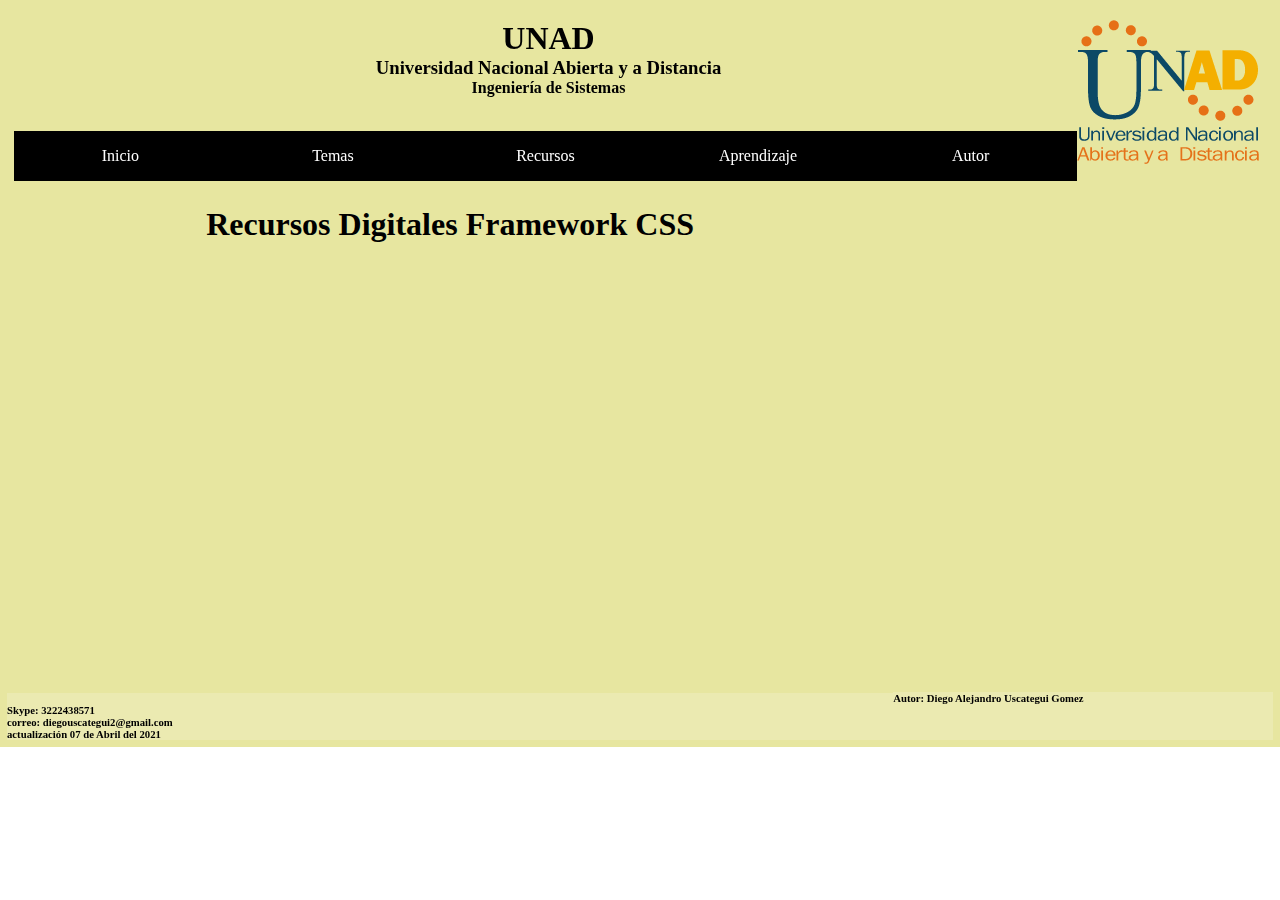
<file: Recursos Posicionamiento Digital.html>
<!DOCTYPE html>
<html lang="en">

<head>
    <meta charset="UTF-8">
    <meta http-equiv="X-UA-Compatible" content="IE=edge">
    <meta name="viewport" content="width=device-width, initial-scale=1.0">
    <title>Document</title>
    <link rel="stylesheet" href="css/estilos.css">
</head>

<body>
    <header>
        <img src="img/logo UNAD.png" alt="Logo UNAD" style="float:right">
        <Center>
            <h1>UNAD</h1>
        </Center>
        <center>
            <H3>Universidad Nacional Abierta y a Distancia</H3>
            <h4>Ingeniería de Sistemas</h4>
        </center>

    </header>
    <nav>
        <style>
            * {
                margin: 0;
                padding: 0;
                box-sizing: border-box;
            }

            .menu-area a {
                display: flex;
                align-items: center;
                justify-content: center;
                color: #fff;
                background: black;
                height: 50px;
                text-decoration: none;
            }

            .menu-area a:hover {
                background: burlywood;
                color: #fff;

            }

            .menu-area ul {
                list-style: none;
                display: flex;
            }

            .menu-area li {
                position: relative;
                width: 100%;
                text-align: center;
            }

            .menu-area li:hover .dropdown-1>li {
                top: 0;
                display: block;
            }

            .dropdown-1 li {
                display: none;
                position: relative;
            }

            .dropdown-1 {
                position: absolute;
                display: flex;
                flex-direction: column;
                width: 100%;
            }

            .dropdown-1 li:hover {
                display: block;
            }
        </style>
        </head>

        <body>
            <nav class="menu-area">
                <ul>
                    <li> <a href="Inicio.html">Inicio</a> </li>
                    <li><a href="#">Temas</a>
                        <ul class="dropdown-1">
                            <li><a href="FrameworkCSS.html">Framework y css</a></li>
                            <li><a href="PosicionamientoWeb.html">Posicionamiento Web</a></li>
                            <li><a href="mediaqueries.html">Sitios responsivos con Media Queries</a></li>
                            <li><a href="seo.html">Medidas para mejorar el SEO</a></li>
                        </ul>
                    </li>
                    <li><a href="#">Recursos</a>
                        <ul class="dropdown-1">
                            <li> <a href="Recursos Framework CSS.html">Recursos Framework</a> </li>
                            <li><a href="Recursos Posicionamiento Digital.html">Recursos Posicionamiento Digital</a>
                            </li>
                        </ul>
                    </li>
                    <li><a href="#">Aprendizaje</a>
                        <ul class="dropdown-1">
                            <li> <a href="AprendizajeActividad1.html">Aprendizaje 1</a> </li>
                            <li><a href="AprendizajeActividad2.html">Aprendizaje 2</a></li>
                        </ul>
                    </li>
                    <li><a href="Autor.html">Autor</a></li>
                </ul>
            </nav>
            <div class="Contenedor">
                <section>
                    <br>
                    <CENTER>
                        <h1>Recursos Digitales Framework CSS</h1>
                    </CENTER>
                    <center>
                        <article>
                            <iframe width="840" height="450" src="https://www.youtube.com/watch?v=y8yeZK-xItE&list=RDy8yeZK-xItE&start_radio=1"
                                title="YouTube video player" frameborder="0"
                                allow="accelerometer; autoplay; clipboard-write; encrypted-media; gyroscope; picture-in-picture"
                                allowfullscreen></iframe>
                        </article>
                    </center>


                </section>
                <aside>
                    <center>
                        <iframe
                            src="https://www.facebook.com/plugins/page.php?href=https%3A%2F%2Fwww.facebook.com%2FUniversidadUNAD%2F&tabs=timeline&width=340&height=500&small_header=false&adapt_container_width=true&hide_cover=false&show_facepile=true&appId"
                            width="340" height="500" style="border:none;overflow:hidden" scrolling="no" frameborder="0"
                            allowfullscreen="true"
                            allow="autoplay; clipboard-write; encrypted-media; picture-in-picture; web-share"></iframe>
                    </center>

                </aside>
            </div>

            <footer>
                <h6>Autor: Diego Alejandro Uscategui Gomez<br>
                    Skype: 3222438571 <br>
                    correo: diegouscategui2@gmail.com <br>
                    actualización 07 de Abril del 2021
            </footer>




        </body>

</html>
</file>
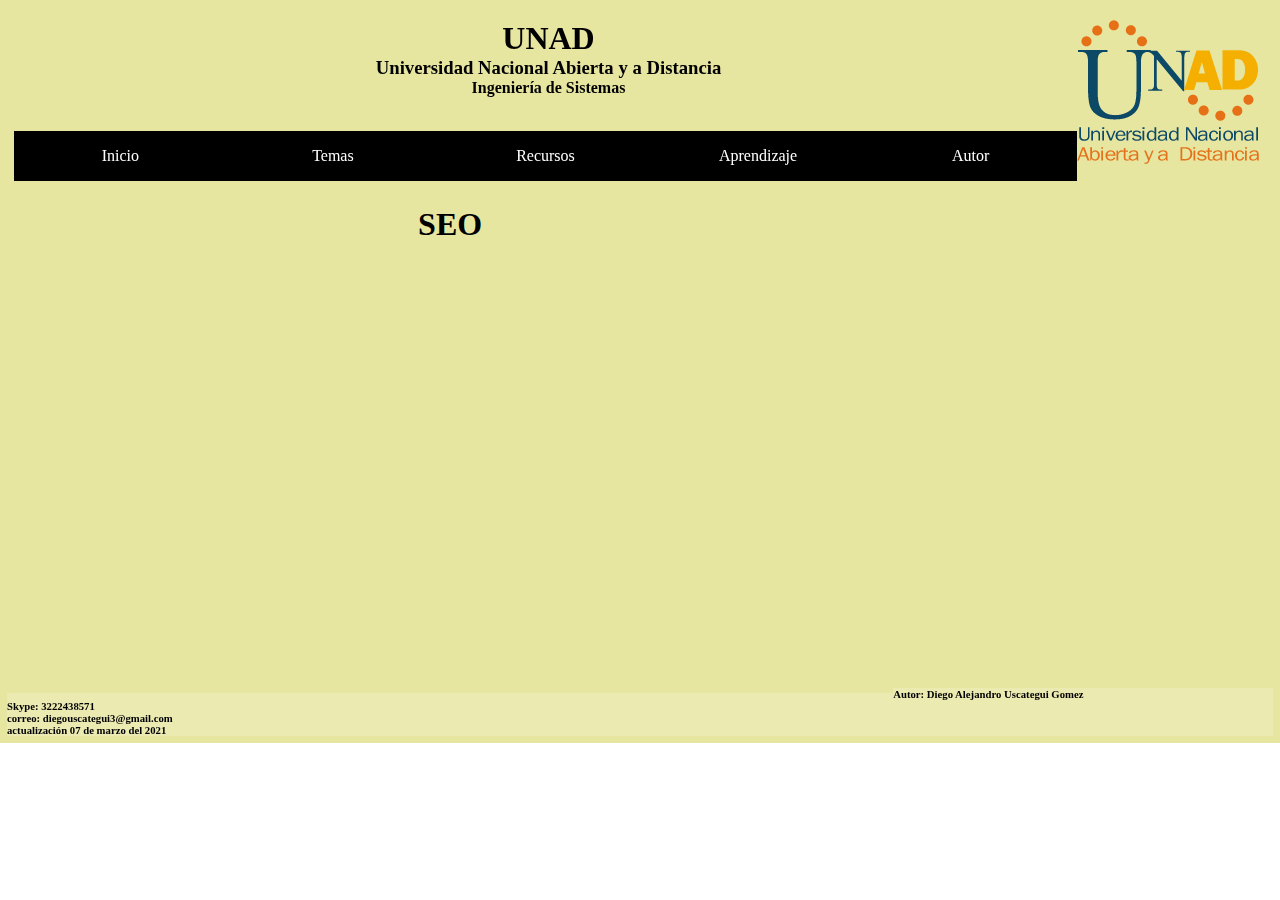
<file: seo.html>
<seo html>
<html lang="en">

<head>
    <meta charset="UTF-8">
    <meta http-equiv="X-UA-Compatible" content="IE=edge">
    <meta name="viewport" content="width=device-width, initial-scale=1.0">
    <title>Document</title>
    <link rel="stylesheet" href="css/estilos.css">
</head>

<body>
    <header>
        <img src="img/logo UNAD.png" alt="Logo UNAD" style="float:right">
        <Center>
            <h1>UNAD</h1>
        </Center>
        <center>
            <H3>Universidad Nacional Abierta y a Distancia</H3>
            <h4>Ingeniería de Sistemas</h4>
        </center>
    </header>
    <nav>
        <style>
            * {
                margin: 0;
                padding: 0;
                box-sizing: border-box;
            }
    
            .menu-area a {
                display: flex;
                align-items: center;
                justify-content: center;
                color: #fff;
                background: black;
                height: 50px;
                text-decoration: none;
            }
    
            .menu-area a:hover {
                background: blueviolet;
                color: #fff;
    
            }
    
            .menu-area ul {
                list-style: none;
                display: flex;
            }
    
            .menu-area li {
                position: relative;
                width: 100%;
                text-align: center;
            }
    
            .menu-area li:hover .dropdown-1>li {
                top: 0;
                display: block;
            }
    
            .dropdown-1 li {
                display: none;
                position: relative;
            }
    
            .dropdown-1 {
                position: absolute;
                display: flex;
                flex-direction: column;
                width: 100%;
            }
    
            .dropdown-1 li:hover {
                display: block;
            }
    
        </style>
    </head>
    
    <body>
        <nav class="menu-area">
            <ul>
                <li> <a href="Inicio.html">Inicio</a> </li>
                <li><a href="#">Temas</a>
                    <ul class="dropdown-1">
                        <li><a href="FrameworkCSS.html">Framework y css</a></li>
                        <li><a href="PosicionamientoWeb.html">Posicionamiento Web</a></li>
                        <li><a href="mediaqueries.html">Sitios responsivos con Media Queries</a></li>
                        <li><a href="seo.html">Medidas para mejorar el SEO</a></li>
                    </ul>
                </li>
                <li><a href="#">Recursos</a>
                    <ul class="dropdown-1">
                        <li> <a href="Recursos Framework CSS.html">Recursos Framework</a> </li>
                        <li><a href="Recursos Posicionamiento Digital.html">Recursos Posicionamiento Digital</a></li>
                    </ul>
                </li>
                <li><a href="#">Aprendizaje</a>
                    <ul class="dropdown-1">
                        <li> <a href="AprendizajeActividad1.html">Aprendizaje 1</a> </li>
                        <li><a href="AprendizajeActividad2.html">Aprendizaje 2</a></li>
                    </ul>
                </li>
                <li><a href="Autor.html">Autor</a></li>
            </ul>
        </nav>
    <div class="Contenedor">
        <section>
            <article>
                <br>
                <CENTER>
                    <h1>SEO</h1>
                </CENTER>
                <center>
                    <iframe width="880" height="455" src="pdf/seo.pdf"
                        frameborder="0"></iframe>
                </center>

            </article>

        </section>
        <aside>
            <center>
                <iframe
                    src="https://www.facebook.com/plugins/page.php?href=https%3A%2F%2Fwww.facebook.com%2FUniversidadUNAD%2F&tabs=timeline&width=340&height=500&small_header=false&adapt_container_width=true&hide_cover=false&show_facepile=true&appId"
                    width="340" height="500" style="border:none;overflow:hidden" scrolling="no" frameborder="0"
                    allowfullscreen="true"
                    allow="autoplay; clipboard-write; encrypted-media; picture-in-picture; web-share"></iframe>
            </center>

        </aside>
    </div>

    <footer>
        <h6>Autor: Diego Alejandro Uscategui Gomez<br>
            Skype: 3222438571 <br>
            correo: diegouscategui3@gmail.com <br>
            actualización 07 de marzo del 2021
    </footer>




</body>

</html>
</file>
<file: css/estilos.css>
header{
    background-color: rgb(231, 230, 160);
    padding: 20px;
}
nav{
    background-color:rgb(231, 230, 160);
    padding: 7px;
    

    }
    contenedor{
        display: flex;
        
    }
    section{
        float: left;
        width: 70%;
        background-color:rgb(231, 230, 160);
        height: 505px;
    }
    aside{
        float: right;
        width: 30%;
        background-color: rgb(231, 230, 160);
    }
       
    footer{     
        background-color: rgb(235, 234, 177);          
    }
</file>
